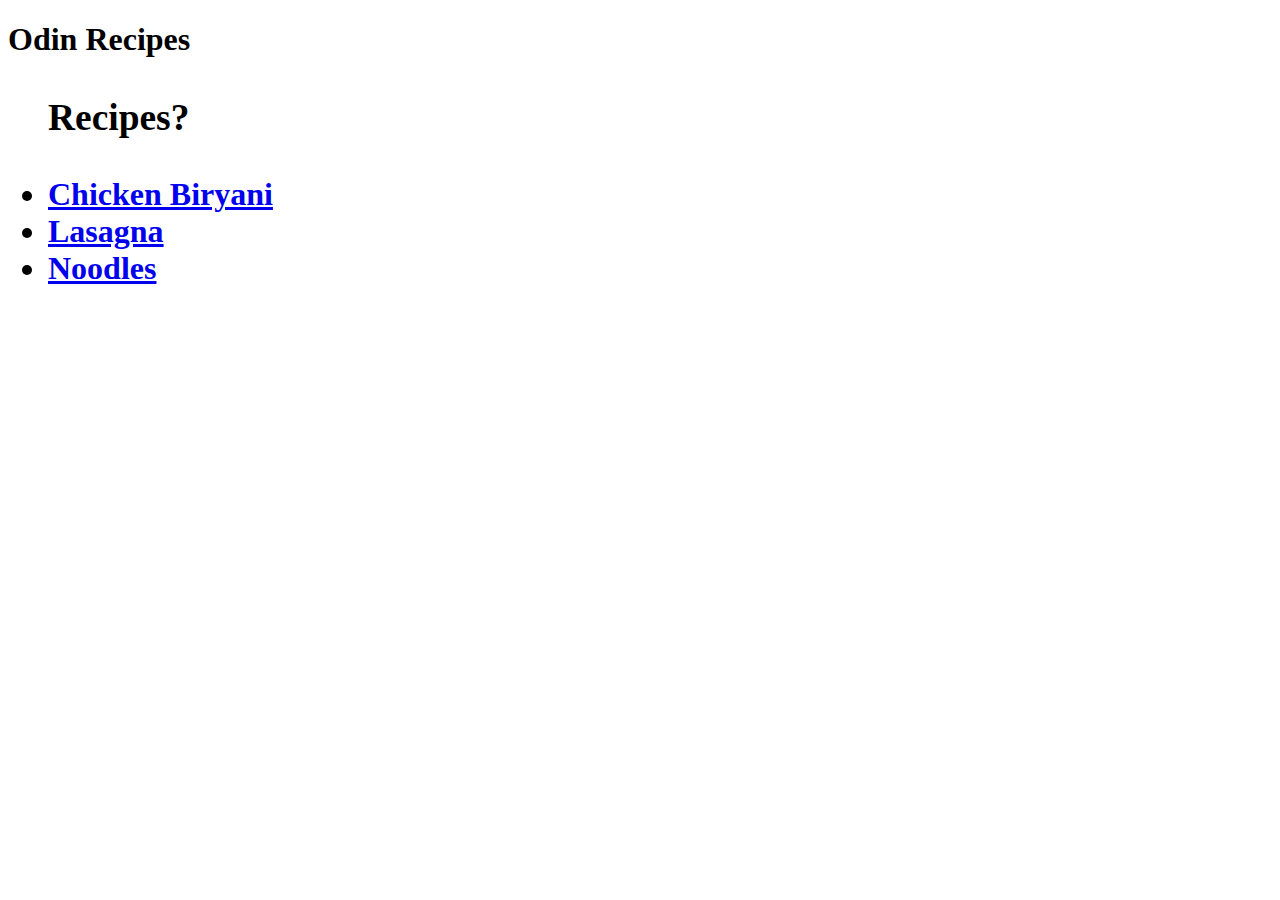
<file: index.html>
<!DOCTYPE html>
<html lang="en">
<head>
    <meta charset="UTF-8">
    <meta name="viewport" content="width=device-width, initial-scale=1.0">
    <title>Website</title>
</head>
<body>
    <h1> Odin Recipes </h1h>
        <ul>
            <h3>Recipes?</h3>
       <li> <a href="./recipes/chicken.html">Chicken Biryani</a></li>
       <li>  <a href="./recipes/lasagna.html">Lasagna</a></li>
       <li> <a href="./recipes/noodles.html">Noodles</a></li>
</body>
</html>
</file>
